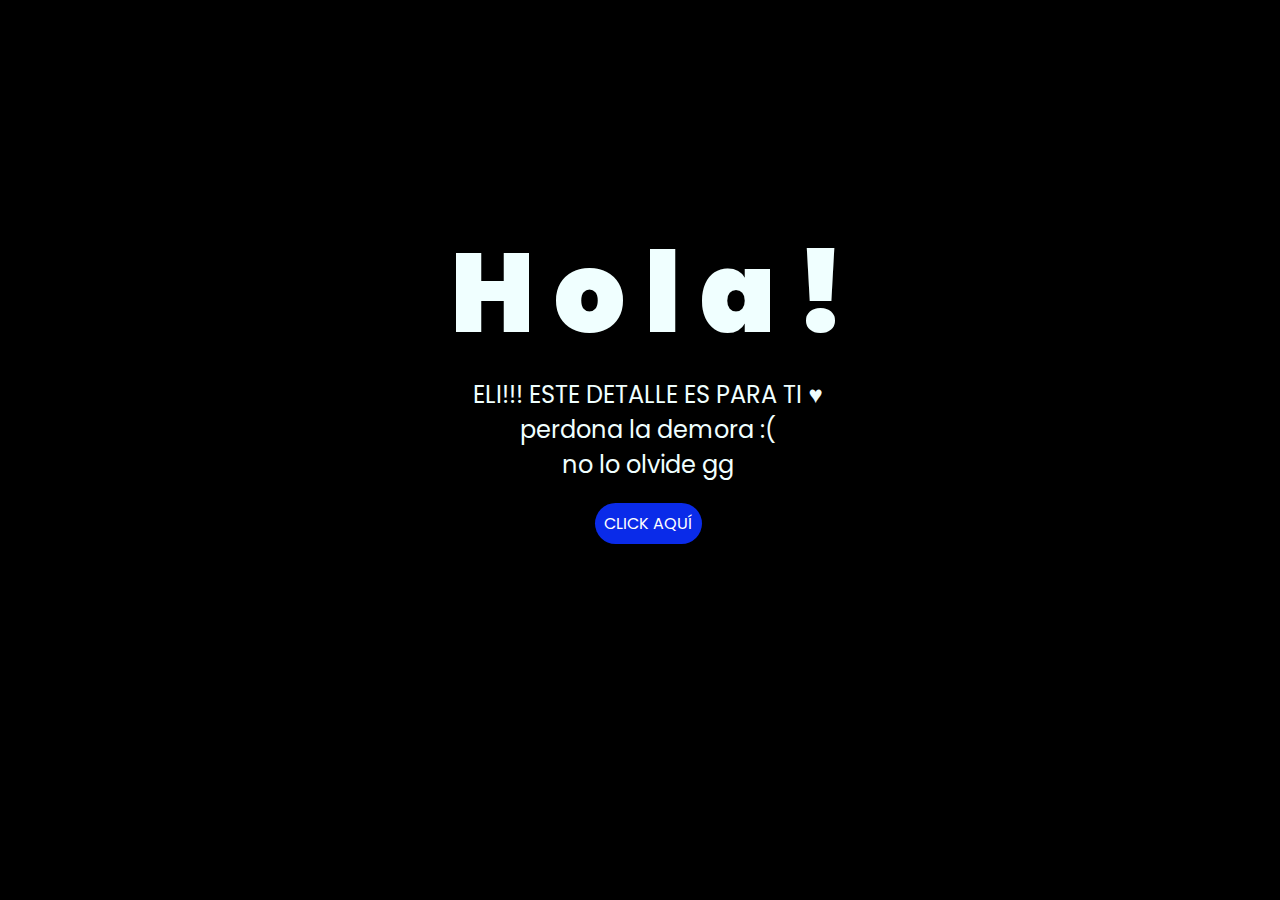
<file: index.html>
<!DOCTYPE html>
<html lang="es">

<head>
    <meta charset="UTF-8">
    <meta http-equiv="X-UA-Compatible" content="IE=edge">
    <meta name="viewport" content="width=device-width, initial-scale=1.0">
    <link rel="stylesheet" href="css/style.css">
    <link rel="icon" href="img/flowers.png" type="image/x-icon">
    <title>Flowers</title>
</head>

<body>
    <div class="greetings">
        <span>H</span>
        <span>o</span>
        <span>l</span>
        <span>a</span>
        <span>!</span>
    </div>
    <div class="description">
        <span> ELI!!! ESTE DETALLE ES PARA TI ♥
            <br>
            <span> <center>perdona la demora :( <br> no lo olvide gg</center></span>
        </span>
    </div>
    <div class="button">
        <button class="botones">
            <a href="flower.html" style="color: #fff;">CLICK AQUÍ</a>
        </button>
    </div>

</body>

</html>
</file>
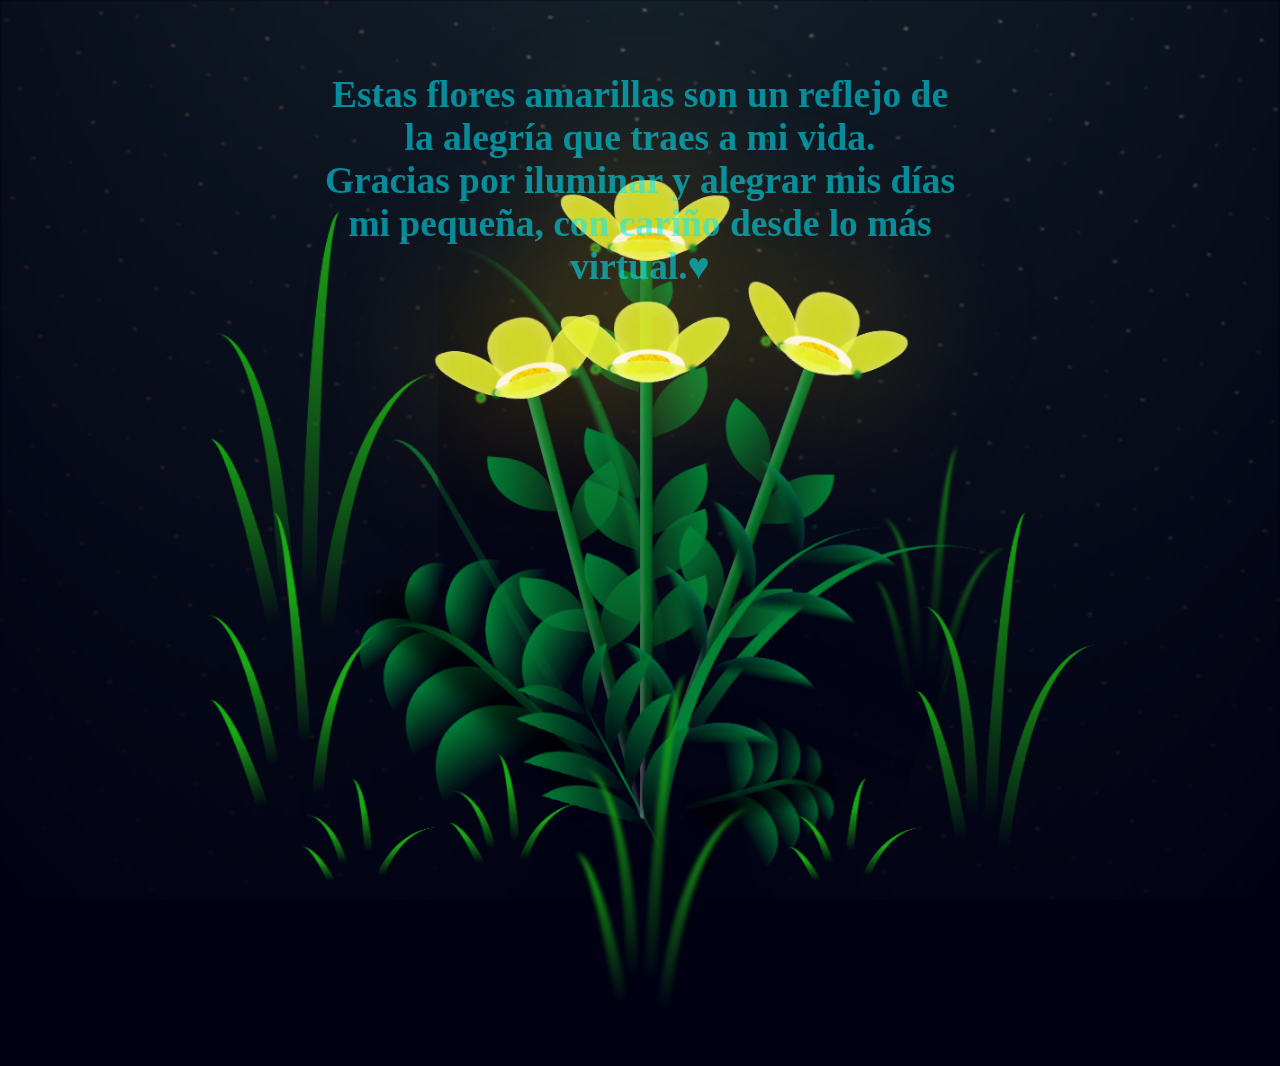
<file: flower.html>
<!DOCTYPE html>
<html lang="en" >
<head>
  <meta charset="UTF-8">
  <title>Flores y corazones</title>
  <link rel="stylesheet" href="./style.css">

</head>
<body>
<!-- partial:index.partial.html -->
<body class="container">
  <div class="texto-central">
    <h3>Estas flores amarillas son un reflejo de la alegría que traes a mi vida.<br>
      Gracias por iluminar y alegrar mis días mi pequeña, con cariño desde lo más virtual.♥</h3>
  </div>
  
  <div class="night"></div>
  <div class="flowers">
    <div class="flower flower--1">
      <div class="flower__leafs flower__leafs--1">
        <div class="flower__leaf flower__leaf--1"></div>
        <div class="flower__leaf flower__leaf--2"></div>
        <div class="flower__leaf flower__leaf--3"></div>
        <div class="flower__leaf flower__leaf--4"></div>
        <div class="flower__white-circle"></div>

        <div class="flower__light flower__light--1"></div>
        <div class="flower__light flower__light--2"></div>
        <div class="flower__light flower__light--3"></div>
        <div class="flower__light flower__light--4"></div>
        <div class="flower__light flower__light--5"></div>
        <div class="flower__light flower__light--6"></div>
        <div class="flower__light flower__light--7"></div>
        <div class="flower__light flower__light--8"></div>

      </div>
      <div class="flower__line">
        <div class="flower__line__leaf flower__line__leaf--1"></div>
        <div class="flower__line__leaf flower__line__leaf--2"></div>
        <div class="flower__line__leaf flower__line__leaf--3"></div>
        <div class="flower__line__leaf flower__line__leaf--4"></div>
        <div class="flower__line__leaf flower__line__leaf--5"></div>
        <div class="flower__line__leaf flower__line__leaf--6"></div>
      </div>
    </div>

    <div class="flower flower--2">
      <div class="flower__leafs flower__leafs--2">
        <div class="flower__leaf flower__leaf--1"></div>
        <div class="flower__leaf flower__leaf--2"></div>
        <div class="flower__leaf flower__leaf--3"></div>
        <div class="flower__leaf flower__leaf--4"></div>
        <div class="flower__white-circle"></div>

        <div class="flower__light flower__light--1"></div>
        <div class="flower__light flower__light--2"></div>
        <div class="flower__light flower__light--3"></div>
        <div class="flower__light flower__light--4"></div>
        <div class="flower__light flower__light--5"></div>
        <div class="flower__light flower__light--6"></div>
        <div class="flower__light flower__light--7"></div>
        <div class="flower__light flower__light--8"></div>

      </div>
      <div class="flower__line">
        <div class="flower__line__leaf flower__line__leaf--1"></div>
        <div class="flower__line__leaf flower__line__leaf--2"></div>
        <div class="flower__line__leaf flower__line__leaf--3"></div>
        <div class="flower__line__leaf flower__line__leaf--4"></div>
      </div>
    </div>

    <div class="flower flower--3">
      <div class="flower__leafs flower__leafs--3">
        <div class="flower__leaf flower__leaf--1"></div>
        <div class="flower__leaf flower__leaf--2"></div>
        <div class="flower__leaf flower__leaf--3"></div>
        <div class="flower__leaf flower__leaf--4"></div>
        <div class="flower__white-circle"></div>

        <div class="flower__light flower__light--1"></div>
        <div class="flower__light flower__light--2"></div>
        <div class="flower__light flower__light--3"></div>
        <div class="flower__light flower__light--4"></div>
        <div class="flower__light flower__light--5"></div>
        <div class="flower__light flower__light--6"></div>
        <div class="flower__light flower__light--7"></div>
        <div class="flower__light flower__light--8"></div>

      </div>
      <div class="flower__line">
        <div class="flower__line__leaf flower__line__leaf--1"></div>
        <div class="flower__line__leaf flower__line__leaf--2"></div>
        <div class="flower__line__leaf flower__line__leaf--3"></div>
        <div class="flower__line__leaf flower__line__leaf--4"></div>
      </div>
    </div>
    <div class="flower flower--4">
      <div class="flower__leafs flower__leafs--3">
        <div class="flower__leaf flower__leaf--1"></div>
        <div class="flower__leaf flower__leaf--2"></div>
        <div class="flower__leaf flower__leaf--3"></div>
        <div class="flower__leaf flower__leaf--4"></div>
        <div class="flower__white-circle"></div>

        <div class="flower__light flower__light--1"></div>
        <div class="flower__light flower__light--2"></div>
        <div class="flower__light flower__light--3"></div>
        <div class="flower__light flower__light--4"></div>
        <div class="flower__light flower__light--5"></div>
        <div class="flower__light flower__light--6"></div>
        <div class="flower__light flower__light--7"></div>
        <div class="flower__light flower__light--8"></div>

      </div>
      <div class="flower__line">
        <div class="flower__line__leaf flower__line__leaf--1"></div>
        <div class="flower__line__leaf flower__line__leaf--2"></div>
        <div class="flower__line__leaf flower__line__leaf--3"></div>
        <div class="flower__line__leaf flower__line__leaf--4"></div>
      </div>
    </div>

    <div class="grow-ans" style="--d:1.2s">
      <div class="flower__g-long">
        <div class="flower__g-long__top"></div>
        <div class="flower__g-long__bottom"></div>
      </div>
    </div>

    <div class="growing-grass">
      <div class="flower__grass flower__grass--1">
        <div class="flower__grass--top"></div>
        <div class="flower__grass--bottom"></div>
        <div class="flower__grass__leaf flower__grass__leaf--1"></div>
        <div class="flower__grass__leaf flower__grass__leaf--2"></div>
        <div class="flower__grass__leaf flower__grass__leaf--3"></div>
        <div class="flower__grass__leaf flower__grass__leaf--4"></div>
        <div class="flower__grass__leaf flower__grass__leaf--5"></div>
        <div class="flower__grass__leaf flower__grass__leaf--6"></div>
        <div class="flower__grass__leaf flower__grass__leaf--7"></div>
        <div class="flower__grass__leaf flower__grass__leaf--8"></div>
        <div class="flower__grass__overlay"></div>
      </div>
    </div>

    <div class="growing-grass">
      <div class="flower__grass flower__grass--2">
        <div class="flower__grass--top"></div>
        <div class="flower__grass--bottom"></div>
        <div class="flower__grass__leaf flower__grass__leaf--1"></div>
        <div class="flower__grass__leaf flower__grass__leaf--2"></div>
        <div class="flower__grass__leaf flower__grass__leaf--3"></div>
        <div class="flower__grass__leaf flower__grass__leaf--4"></div>
        <div class="flower__grass__leaf flower__grass__leaf--5"></div>
        <div class="flower__grass__leaf flower__grass__leaf--6"></div>
        <div class="flower__grass__leaf flower__grass__leaf--7"></div>
        <div class="flower__grass__leaf flower__grass__leaf--8"></div>
        <div class="flower__grass__overlay"></div>
      </div>
    </div>

    <div class="grow-ans" style="--d:2.4s">
      <div class="flower__g-right flower__g-right--1">
        <div class="leaf"></div>
      </div>
    </div>

    <div class="grow-ans" style="--d:2.8s">
      <div class="flower__g-right flower__g-right--2">
        <div class="leaf"></div>
      </div>
    </div>

    <div class="grow-ans" style="--d:2.8s">
      <div class="flower__g-front">
        <div class="flower__g-front__leaf-wrapper flower__g-front__leaf-wrapper--1">
          <div class="flower__g-front__leaf"></div>
        </div>
        <div class="flower__g-front__leaf-wrapper flower__g-front__leaf-wrapper--2">
          <div class="flower__g-front__leaf"></div>
        </div>
        <div class="flower__g-front__leaf-wrapper flower__g-front__leaf-wrapper--3">
          <div class="flower__g-front__leaf"></div>
        </div>
        <div class="flower__g-front__leaf-wrapper flower__g-front__leaf-wrapper--4">
          <div class="flower__g-front__leaf"></div>
        </div>
        <div class="flower__g-front__leaf-wrapper flower__g-front__leaf-wrapper--5">
          <div class="flower__g-front__leaf"></div>
        </div>
        <div class="flower__g-front__leaf-wrapper flower__g-front__leaf-wrapper--6">
          <div class="flower__g-front__leaf"></div>
        </div>
        <div class="flower__g-front__leaf-wrapper flower__g-front__leaf-wrapper--7">
          <div class="flower__g-front__leaf"></div>
        </div>
        <div class="flower__g-front__leaf-wrapper flower__g-front__leaf-wrapper--8">
          <div class="flower__g-front__leaf"></div>
        </div>
        <div class="flower__g-front__line"></div>
      </div>
    </div>

    <div class="grow-ans" style="--d:3.2s">
      <div class="flower__g-fr">
        <div class="leaf"></div>
        <div class="flower__g-fr__leaf flower__g-fr__leaf--1"></div>
        <div class="flower__g-fr__leaf flower__g-fr__leaf--2"></div>
        <div class="flower__g-fr__leaf flower__g-fr__leaf--3"></div>
        <div class="flower__g-fr__leaf flower__g-fr__leaf--4"></div>
        <div class="flower__g-fr__leaf flower__g-fr__leaf--5"></div>
        <div class="flower__g-fr__leaf flower__g-fr__leaf--6"></div>
        <div class="flower__g-fr__leaf flower__g-fr__leaf--7"></div>
        <div class="flower__g-fr__leaf flower__g-fr__leaf--8"></div>
      </div>
    </div>

    <div class="long-g long-g--0">
      <div class="grow-ans" style="--d:3s">
        <div class="leaf leaf--0"></div>
      </div>
      <div class="grow-ans" style="--d:2.2s">
        <div class="leaf leaf--1"></div>
      </div>
      <div class="grow-ans" style="--d:3.4s">
        <div class="leaf leaf--2"></div>
      </div>
      <div class="grow-ans" style="--d:3.6s">
        <div class="leaf leaf--3"></div>
      </div>
    </div>

    <div class="long-g long-g--1">
      <div class="grow-ans" style="--d:3.6s">
        <div class="leaf leaf--0"></div>
      </div>
      <div class="grow-ans" style="--d:3.8s">
        <div class="leaf leaf--1"></div>
      </div>
      <div class="grow-ans" style="--d:4s">
        <div class="leaf leaf--2"></div>
      </div>
      <div class="grow-ans" style="--d:4.2s">
        <div class="leaf leaf--3"></div>
      </div>
    </div>

    <div class="long-g long-g--2">
      <div class="grow-ans" style="--d:4s">
        <div class="leaf leaf--0"></div>
      </div>
      <div class="grow-ans" style="--d:4.2s">
        <div class="leaf leaf--1"></div>
      </div>
      <div class="grow-ans" style="--d:4.4s">
        <div class="leaf leaf--2"></div>
      </div>
      <div class="grow-ans" style="--d:4.6s">
        <div class="leaf leaf--3"></div>
      </div>
    </div>

    <div class="long-g long-g--3">
      <div class="grow-ans" style="--d:4s">
        <div class="leaf leaf--0"></div>
      </div>
      <div class="grow-ans" style="--d:4.2s">
        <div class="leaf leaf--1"></div>
      </div>
      <div class="grow-ans" style="--d:3s">
        <div class="leaf leaf--2"></div>
      </div>
      <div class="grow-ans" style="--d:3.6s">
        <div class="leaf leaf--3"></div>
      </div>
    </div>

    <div class="long-g long-g--4">
      <div class="grow-ans" style="--d:4s">
        <div class="leaf leaf--0"></div>
      </div>
      <div class="grow-ans" style="--d:4.2s">
        <div class="leaf leaf--1"></div>
      </div>
      <div class="grow-ans" style="--d:3s">
        <div class="leaf leaf--2"></div>
      </div>
      <div class="grow-ans" style="--d:3.6s">
        <div class="leaf leaf--3"></div>
      </div>
    </div>

    <div class="long-g long-g--5">
      <div class="grow-ans" style="--d:4s">
        <div class="leaf leaf--0"></div>
      </div>
      <div class="grow-ans" style="--d:4.2s">
        <div class="leaf leaf--1"></div>
      </div>
      <div class="grow-ans" style="--d:3s">
        <div class="leaf leaf--2"></div>
      </div>
      <div class="grow-ans" style="--d:3.6s">
        <div class="leaf leaf--3"></div>
      </div>
    </div>

    <div class="long-g long-g--6">
      <div class="grow-ans" style="--d:4.2s">
        <div class="leaf leaf--0"></div>
      </div>
      <div class="grow-ans" style="--d:4.4s">
        <div class="leaf leaf--1"></div>
      </div>
      <div class="grow-ans" style="--d:4.6s">
        <div class="leaf leaf--2"></div>
      </div>
      <div class="grow-ans" style="--d:4.8s">
        <div class="leaf leaf--3"></div>
      </div>
    </div>

    <div class="long-g long-g--7">
      <div class="grow-ans" style="--d:3s">
        <div class="leaf leaf--0"></div>
      </div>
      <div class="grow-ans" style="--d:3.2s">
        <div class="leaf leaf--1"></div>
      </div>
      <div class="grow-ans" style="--d:3.5s">
        <div class="leaf leaf--2"></div>
      </div>
      <div class="grow-ans" style="--d:3.6s">
        <div class="leaf leaf--3"></div>
      </div>
    </div>
  </div>
  <script src="main.js"></script>
  <div class="bubbles">
    <div class="bubble"><svg class="heart" viewBox="0 0 32 32">
        <title>heart22</title>
        <path d="M23.6 2c-3.363 0-6.258 2.736-7.599 5.594-1.342-2.858-4.237-5.594-7.601-5.594-4.637 0-8.4 3.764-8.4 8.401 0 9.433 9.516 11.906 16.001 21.232 6.13-9.268 15.999-12.1 15.999-21.232 0-4.637-3.763-8.401-8.4-8.401z"></path>
      </svg>
    </div>
    <div class="bubble"><svg class="heart" viewBox="0 0 32 32">
        <title>heart22</title>
        <path d="M23.6 2c-3.363 0-6.258 2.736-7.599 5.594-1.342-2.858-4.237-5.594-7.601-5.594-4.637 0-8.4 3.764-8.4 8.401 0 9.433 9.516 11.906 16.001 21.232 6.13-9.268 15.999-12.1 15.999-21.232 0-4.637-3.763-8.401-8.4-8.401z"></path>
      </svg>
    </div>
    <div class="bubble"><svg class="heart" viewBox="0 0 32 32">
        <title>heart22</title>
        <path d="M23.6 2c-3.363 0-6.258 2.736-7.599 5.594-1.342-2.858-4.237-5.594-7.601-5.594-4.637 0-8.4 3.764-8.4 8.401 0 9.433 9.516 11.906 16.001 21.232 6.13-9.268 15.999-12.1 15.999-21.232 0-4.637-3.763-8.401-8.4-8.401z"></path>
      </svg>
    </div>
    <div class="bubble"><svg class="heart" viewBox="0 0 32 32">
        <title>heart22</title>
        <path d="M23.6 2c-3.363 0-6.258 2.736-7.599 5.594-1.342-2.858-4.237-5.594-7.601-5.594-4.637 0-8.4 3.764-8.4 8.401 0 9.433 9.516 11.906 16.001 21.232 6.13-9.268 15.999-12.1 15.999-21.232 0-4.637-3.763-8.401-8.4-8.401z"></path>
      </svg>
    </div>
    <div class="bubble"><svg class="heart" viewBox="0 0 32 32">
        <title>heart22</title>
        <path d="M23.6 2c-3.363 0-6.258 2.736-7.599 5.594-1.342-2.858-4.237-5.594-7.601-5.594-4.637 0-8.4 3.764-8.4 8.401 0 9.433 9.516 11.906 16.001 21.232 6.13-9.268 15.999-12.1 15.999-21.232 0-4.637-3.763-8.401-8.4-8.401z"></path>
      </svg>
    </div>
    <div class="bubble"><svg class="heart" viewBox="0 0 32 32">
        <title>heart22</title>
        <path d="M23.6 2c-3.363 0-6.258 2.736-7.599 5.594-1.342-2.858-4.237-5.594-7.601-5.594-4.637 0-8.4 3.764-8.4 8.401 0 9.433 9.516 11.906 16.001 21.232 6.13-9.268 15.999-12.1 15.999-21.232 0-4.637-3.763-8.401-8.4-8.401z"></path>
      </svg>
    </div>
    <div class="bubble"><svg class="heart" viewBox="0 0 32 32">
        <title>heart22</title>
        <path d="M23.6 2c-3.363 0-6.258 2.736-7.599 5.594-1.342-2.858-4.237-5.594-7.601-5.594-4.637 0-8.4 3.764-8.4 8.401 0 9.433 9.516 11.906 16.001 21.232 6.13-9.268 15.999-12.1 15.999-21.232 0-4.637-3.763-8.401-8.4-8.401z"></path>
      </svg>
    </div>
    <div class="bubble"><svg class="heart" viewBox="0 0 32 32">
        <title>heart22</title>
        <path d="M23.6 2c-3.363 0-6.258 2.736-7.599 5.594-1.342-2.858-4.237-5.594-7.601-5.594-4.637 0-8.4 3.764-8.4 8.401 0 9.433 9.516 11.906 16.001 21.232 6.13-9.268 15.999-12.1 15.999-21.232 0-4.637-3.763-8.401-8.4-8.401z"></path>
      </svg>
    </div>
    <div class="bubble"><svg class="heart" viewBox="0 0 32 32">
        <title>heart22</title>
        <path d="M23.6 2c-3.363 0-6.258 2.736-7.599 5.594-1.342-2.858-4.237-5.594-7.601-5.594-4.637 0-8.4 3.764-8.4 8.401 0 9.433 9.516 11.906 16.001 21.232 6.13-9.268 15.999-12.1 15.999-21.232 0-4.637-3.763-8.401-8.4-8.401z"></path>
      </svg>
    </div>
    <div class="bubble"><svg class="heart" viewBox="0 0 32 32">
        <title>heart22</title>
        <path d="M23.6 2c-3.363 0-6.258 2.736-7.599 5.594-1.342-2.858-4.237-5.594-7.601-5.594-4.637 0-8.4 3.764-8.4 8.401 0 9.433 9.516 11.906 16.001 21.232 6.13-9.268 15.999-12.1 15.999-21.232 0-4.637-3.763-8.401-8.4-8.401z"></path>
      </svg>
    </div>
    <div class="bubble"><svg class="heart" viewBox="0 0 32 32">
        <title>heart22</title>
        <path d="M23.6 2c-3.363 0-6.258 2.736-7.599 5.594-1.342-2.858-4.237-5.594-7.601-5.594-4.637 0-8.4 3.764-8.4 8.401 0 9.433 9.516 11.906 16.001 21.232 6.13-9.268 15.999-12.1 15.999-21.232 0-4.637-3.763-8.401-8.4-8.401z"></path>
      </svg>
    </div>
    <div class="bubble"><svg class="heart" viewBox="0 0 32 32">
        <title>heart22</title>
        <path d="M23.6 2c-3.363 0-6.258 2.736-7.599 5.594-1.342-2.858-4.237-5.594-7.601-5.594-4.637 0-8.4 3.764-8.4 8.401 0 9.433 9.516 11.906 16.001 21.232 6.13-9.268 15.999-12.1 15.999-21.232 0-4.637-3.763-8.401-8.4-8.401z"></path>
      </svg>
    </div>
    <div class="bubble"><svg class="heart" viewBox="0 0 32 32">
        <title>heart22</title>
        <path d="M23.6 2c-3.363 0-6.258 2.736-7.599 5.594-1.342-2.858-4.237-5.594-7.601-5.594-4.637 0-8.4 3.764-8.4 8.401 0 9.433 9.516 11.906 16.001 21.232 6.13-9.268 15.999-12.1 15.999-21.232 0-4.637-3.763-8.401-8.4-8.401z"></path>
      </svg>
    </div>
    <div class="bubble"><svg class="heart" viewBox="0 0 32 32">
        <title>heart22</title>
        <path d="M23.6 2c-3.363 0-6.258 2.736-7.599 5.594-1.342-2.858-4.237-5.594-7.601-5.594-4.637 0-8.4 3.764-8.4 8.401 0 9.433 9.516 11.906 16.001 21.232 6.13-9.268 15.999-12.1 15.999-21.232 0-4.637-3.763-8.401-8.4-8.401z"></path>
      </svg>
    </div>
    <div class="bubble"><svg class="heart" viewBox="0 0 32 32">
        <title>heart22</title>
        <path d="M23.6 2c-3.363 0-6.258 2.736-7.599 5.594-1.342-2.858-4.237-5.594-7.601-5.594-4.637 0-8.4 3.764-8.4 8.401 0 9.433 9.516 11.906 16.001 21.232 6.13-9.268 15.999-12.1 15.999-21.232 0-4.637-3.763-8.401-8.4-8.401z"></path>
      </svg>
    </div>
    <div class="bubble"><svg class="heart" viewBox="0 0 32 32">
        <title>heart22</title>
        <path d="M23.6 2c-3.363 0-6.258 2.736-7.599 5.594-1.342-2.858-4.237-5.594-7.601-5.594-4.637 0-8.4 3.764-8.4 8.401 0 9.433 9.516 11.906 16.001 21.232 6.13-9.268 15.999-12.1 15.999-21.232 0-4.637-3.763-8.401-8.4-8.401z"></path>
      </svg>
    </div>
    <div class="bubble"><svg class="heart" viewBox="0 0 32 32">
        <title>heart22</title>
        <path d="M23.6 2c-3.363 0-6.258 2.736-7.599 5.594-1.342-2.858-4.237-5.594-7.601-5.594-4.637 0-8.4 3.764-8.4 8.401 0 9.433 9.516 11.906 16.001 21.232 6.13-9.268 15.999-12.1 15.999-21.232 0-4.637-3.763-8.401-8.4-8.401z"></path>
      </svg>
    </div>
    <div class="bubble"><svg class="heart" viewBox="0 0 32 32">
        <title>heart22</title>
        <path d="M23.6 2c-3.363 0-6.258 2.736-7.599 5.594-1.342-2.858-4.237-5.594-7.601-5.594-4.637 0-8.4 3.764-8.4 8.401 0 9.433 9.516 11.906 16.001 21.232 6.13-9.268 15.999-12.1 15.999-21.232 0-4.637-3.763-8.401-8.4-8.401z"></path>
      </svg>
    </div>
    <div class="bubble"><svg class="heart" viewBox="0 0 32 32">
        <title>heart22</title>
        <path d="M23.6 2c-3.363 0-6.258 2.736-7.599 5.594-1.342-2.858-4.237-5.594-7.601-5.594-4.637 0-8.4 3.764-8.4 8.401 0 9.433 9.516 11.906 16.001 21.232 6.13-9.268 15.999-12.1 15.999-21.232 0-4.637-3.763-8.401-8.4-8.401z"></path>
      </svg>
    </div>
    <div class="bubble"><svg class="heart" viewBox="0 0 32 32">
        <title>heart22</title>
        <path d="M23.6 2c-3.363 0-6.258 2.736-7.599 5.594-1.342-2.858-4.237-5.594-7.601-5.594-4.637 0-8.4 3.764-8.4 8.401 0 9.433 9.516 11.906 16.001 21.232 6.13-9.268 15.999-12.1 15.999-21.232 0-4.637-3.763-8.401-8.4-8.401z"></path>
      </svg>
</body>
<!-- partial -->
  <script  src="./script.js"></script>

</body>
</html>
</file>
<file: css/style.css>
@import url('https://fonts.googleapis.com/css2?family=Poppins:ital,wght@0,500;1,900&display=swap');
*{
    font-family: 'Poppins',cursive;
}
body{
    color: azure;
    width: 100%;
    height: 82vh;
    display: flex;
    flex-direction: column;
    align-items: center;
    justify-content: center;
    background-color: black;
    /* padding-top: -30; */
}

.botones{
    padding: 9px;
    border-radius: 80px;
    background-color: transparent;
    border: none;
}

.botones a{
    background-color: #0a2be9;
    padding: 9px;
    border-radius: 80px;
    -webkit-border-radius: 80px;
    -moz-border-radius: 80px;
    -ms-border-radius: 80px;
    -o-border-radius: 80px;

}

.botones a:focus{
    background-color: rgb(50, 194, 194);
}

.greetings{
    font-size: 7rem;
    font-weight: 900;
}
.greetings > span{
    animation: glow 2.5s ease-in-out infinite;
}
@keyframes glow{
    0%, 100%{
        color: #fff;
        text-shadow: 0 0 12px #39c6d6, 0 0 50px #39c6d6, 0 0 100px #39c6d6;
    }
    10%, 90%{
        color: #111;
        text-shadow: none;
    }
}
.greetings > span:nth-child(2){
    animation-delay: .2s ;
}
.greetings > span:nth-child(3){
    animation-delay: .4s ;
}
.greetings > span:nth-child(4){
    animation-delay: .6s;
}
.greetings > span:nth-child(5){
    animation-delay: .8s;
}
.greetings > span:nth-child(6){
    animation-delay: 1s;
}

.description{
    font-size: 1.5rem;
    margin-bottom: 20px;
}

.button a{
    text-decoration: none;
    font-size: 1rem;
    color: #111;
}

@media screen and (max-width:574px){
    .greetings{
        display: block;
        font-size: 4rem;
        font-weight: 800;
        text-align: center;
    }
    .description{
        font-size: 2rem;
    }
    
    .button a{
        font-size: 1rem;
    }
}
</file>
<file: style.css>
*,
*::after,
*::before {
  padding: 0;
  margin: 0;
  box-sizing: border-box;
}

:root {
  --dark-color: #010113;
}

body {
  display: flex;
  align-items: flex-end;
  justify-content: center;
  min-height: 100vh;
  background-color: var(--dark-color);
  overflow: hidden;
  perspective: 1000px;
}
.texto-central {
  position: absolute;
  top: 20%;
  left: 50%;
  transform: translate(-50%, -50%);
  font-size: 2em;
  color: rgba(0, 236, 253, 0.548); /* Puedes cambiar el color según prefieras */
  text-align: center;
  z-index: 10; /* Asegúrate de que el texto esté por encima de otros elementos */
}

h2 {
  font-family: 'Cursive', sans-serif; /* Puedes cambiar el tipo de letra si deseas */
}
.night {
  position: fixed;
  left: 50%;
  top: 0;
  transform: translateX(-50%);
  width: 100%;
  height: 100%;
  filter: blur(0.1vmin);
  background-image: radial-gradient(
      ellipse at top,
      transparent 0%,
      var(--dark-color)
    ),
    radial-gradient(
      ellipse at bottom,
      var(--dark-color),
      rgba(145, 233, 255, 0.2)
    ),
    repeating-linear-gradient(
      220deg,
      rgb(0, 0, 0) 0px,
      rgb(0, 0, 0) 19px,
      transparent 19px,
      transparent 22px
    ),
    repeating-linear-gradient(
      189deg,
      rgb(0, 0, 0) 0px,
      rgb(0, 0, 0) 19px,
      transparent 19px,
      transparent 22px
    ),
    repeating-linear-gradient(
      148deg,
      rgb(0, 0, 0) 0px,
      rgb(0, 0, 0) 19px,
      transparent 19px,
      transparent 22px
    ),
    linear-gradient(90deg, rgb(255, 94, 0), rgb(240, 240, 240));
}

.flowers {
  position: relative;
  transform: scale(0.9);
}

.flower {
  position: absolute;
  bottom: 10vmin;
  transform-origin: bottom center;
  z-index: 10;
  --fl-speed: 0.8s;
}
.flower--1 {
  -webkit-animation: moving-flower-1 4s linear infinite;
  animation: moving-flower-1 4s linear infinite;
}
.flower--1 .flower__line {
  height: 70vmin;
  -webkit-animation-delay: 0.3s;
  animation-delay: 0.3s;
}
.flower--1 .flower__line__leaf--1 {
  -webkit-animation: blooming-leaf-right var(--fl-speed) 1.6s backwards;
  animation: blooming-leaf-right var(--fl-speed) 1.6s backwards;
}
.flower--1 .flower__line__leaf--2 {
  -webkit-animation: blooming-leaf-right var(--fl-speed) 1.4s backwards;
  animation: blooming-leaf-right var(--fl-speed) 1.4s backwards;
}
.flower--1 .flower__line__leaf--3 {
  -webkit-animation: blooming-leaf-left var(--fl-speed) 1.2s backwards;
  animation: blooming-leaf-left var(--fl-speed) 1.2s backwards;
}
.flower--1 .flower__line__leaf--4 {
  -webkit-animation: blooming-leaf-left var(--fl-speed) 1s backwards;
  animation: blooming-leaf-left var(--fl-speed) 1s backwards;
}
.flower--1 .flower__line__leaf--5 {
  -webkit-animation: blooming-leaf-right var(--fl-speed) 1.8s backwards;
  animation: blooming-leaf-right var(--fl-speed) 1.8s backwards;
}
.flower--1 .flower__line__leaf--6 {
  -webkit-animation: blooming-leaf-left var(--fl-speed) 2s backwards;
  animation: blooming-leaf-left var(--fl-speed) 2s backwards;
}
.flower--2 {
  left: 50%;
  transform: rotate(20deg);
  -webkit-animation: moving-flower-2 4s linear infinite;
  animation: moving-flower-2 4s linear infinite;
}
.flower--2 .flower__line {
  height: 60vmin;
  -webkit-animation-delay: 0.6s;
  animation-delay: 0.6s;
}
.flower--2 .flower__line__leaf--1 {
  -webkit-animation: blooming-leaf-right var(--fl-speed) 1.9s backwards;
  animation: blooming-leaf-right var(--fl-speed) 1.9s backwards;
}
.flower--2 .flower__line__leaf--2 {
  -webkit-animation: blooming-leaf-right var(--fl-speed) 1.7s backwards;
  animation: blooming-leaf-right var(--fl-speed) 1.7s backwards;
}
.flower--2 .flower__line__leaf--3 {
  -webkit-animation: blooming-leaf-left var(--fl-speed) 1.5s backwards;
  animation: blooming-leaf-left var(--fl-speed) 1.5s backwards;
}
.flower--2 .flower__line__leaf--4 {
  -webkit-animation: blooming-leaf-left var(--fl-speed) 1.3s backwards;
  animation: blooming-leaf-left var(--fl-speed) 1.3s backwards;
}
.flower--3 {
  left: 50%;
  transform: rotate(-15deg);
  -webkit-animation: moving-flower-3 4s linear infinite;
  animation: moving-flower-3 4s linear infinite;
}
.flower--3 .flower__line {
  -webkit-animation-delay: 0.9s;
  animation-delay: 0.9s;
}
.flower--3 .flower__line__leaf--1 {
  -webkit-animation: blooming-leaf-right var(--fl-speed) 2.5s backwards;
  animation: blooming-leaf-right var(--fl-speed) 2.5s backwards;
}
.flower--3 .flower__line__leaf--2 {
  -webkit-animation: blooming-leaf-right var(--fl-speed) 2.3s backwards;
  animation: blooming-leaf-right var(--fl-speed) 2.3s backwards;
}
.flower--3 .flower__line__leaf--3 {
  -webkit-animation: blooming-leaf-left var(--fl-speed) 2.1s backwards;
  animation: blooming-leaf-left var(--fl-speed) 2.1s backwards;
}
.flower--3 .flower__line__leaf--4 {
  -webkit-animation: blooming-leaf-left var(--fl-speed) 1.9s backwards;
  animation: blooming-leaf-left var(--fl-speed) 1.9s backwards;
}
.flower__leafs {
  position: relative;
  -webkit-animation: blooming-flower 2s backwards;
  animation: blooming-flower 2s backwards;
}
.flower__leafs--1 {
  -webkit-animation-delay: 1.1s;
  animation-delay: 1.1s;
}
.flower__leafs--2 {
  -webkit-animation-delay: 1.4s;
  animation-delay: 1.4s;
}
.flower__leafs--3 {
  -webkit-animation-delay: 1.7s;
  animation-delay: 1.7s;
}
.flower__leafs::after {
  content: "";
  position: absolute;
  left: 0;
  top: 0;
  transform: translate(-50%, -100%);
  width: 8vmin;
  height: 8vmin;
  background-color: #e7b201;
  filter: blur(10vmin);
}
.flower__leaf {
  position: absolute;
  bottom: 0;
  left: 50%;
  width: 8vmin;
  height: 11vmin;
  border-radius: 51% 49% 47% 53%/44% 45% 55% 69%;
  background-color: #e6f331;
  background-image: linear-gradient(to top, #e6f331, #e6f331);
  transform-origin: bottom center;
  opacity: 0.9;
  box-shadow: inset 0 0 2vmin rgba(255, 255, 255, 0.5);
}
.flower__leaf--1 {
  transform: translate(-10%, 1%) rotateY(40deg) rotateX(-50deg);
}
.flower__leaf--2 {
  transform: translate(-50%, -4%) rotateX(40deg);
}
.flower__leaf--3 {
  transform: translate(-90%, 0%) rotateY(45deg) rotateX(50deg);
}
.flower__leaf--4 {
  width: 8vmin;
  height: 8vmin;
  transform-origin: bottom left;
  border-radius: 4vmin 10vmin 4vmin 4vmin;
  transform: translate(0%, 18%) rotateX(70deg) rotate(-43deg);
  background-image: linear-gradient(to top, #e6f331, #e6f331);
  z-index: 1;
  opacity: 0.8;
}
.flower__white-circle {
  position: absolute;
  left: -3.5vmin;
  top: -3vmin;
  width: 9vmin;
  height: 4vmin;
  border-radius: 50%;
  background-color: #fff;
}
.flower__white-circle::after {
  content: "";
  position: absolute;
  left: 50%;
  top: 45%;
  transform: translate(-50%, -50%);
  width: 60%;
  height: 60%;
  border-radius: inherit;
  background-image: repeating-linear-gradient(
      135deg,
      rgba(0, 0, 0, 0.03) 0px,
      rgba(0, 0, 0, 0.03) 1px,
      transparent 1px,
      transparent 12px
    ),
    repeating-linear-gradient(
      45deg,
      rgba(0, 0, 0, 0.03) 0px,
      rgba(0, 0, 0, 0.03) 1px,
      transparent 1px,
      transparent 12px
    ),
    repeating-linear-gradient(
      67.5deg,
      rgba(0, 0, 0, 0.03) 0px,
      rgba(0, 0, 0, 0.03) 1px,
      transparent 1px,
      transparent 12px
    ),
    repeating-linear-gradient(
      135deg,
      rgba(0, 0, 0, 0.03) 0px,
      rgba(0, 0, 0, 0.03) 1px,
      transparent 1px,
      transparent 12px
    ),
    repeating-linear-gradient(
      45deg,
      rgba(0, 0, 0, 0.03) 0px,
      rgba(0, 0, 0, 0.03) 1px,
      transparent 1px,
      transparent 12px
    ),
    repeating-linear-gradient(
      112.5deg,
      rgba(0, 0, 0, 0.03) 0px,
      rgba(0, 0, 0, 0.03) 1px,
      transparent 1px,
      transparent 12px
    ),
    repeating-linear-gradient(
      112.5deg,
      rgba(0, 0, 0, 0.03) 0px,
      rgba(0, 0, 0, 0.03) 1px,
      transparent 1px,
      transparent 12px
    ),
    repeating-linear-gradient(
      45deg,
      rgba(0, 0, 0, 0.03) 0px,
      rgba(0, 0, 0, 0.03) 1px,
      transparent 1px,
      transparent 12px
    ),
    repeating-linear-gradient(
      22.5deg,
      rgba(0, 0, 0, 0.03) 0px,
      rgba(0, 0, 0, 0.03) 1px,
      transparent 1px,
      transparent 12px
    ),
    repeating-linear-gradient(
      45deg,
      rgba(0, 0, 0, 0.03) 0px,
      rgba(0, 0, 0, 0.03) 1px,
      transparent 1px,
      transparent 12px
    ),
    repeating-linear-gradient(
      22.5deg,
      rgba(0, 0, 0, 0.03) 0px,
      rgba(0, 0, 0, 0.03) 1px,
      transparent 1px,
      transparent 12px
    ),
    repeating-linear-gradient(
      135deg,
      rgba(0, 0, 0, 0.03) 0px,
      rgba(0, 0, 0, 0.03) 1px,
      transparent 1px,
      transparent 12px
    ),
    repeating-linear-gradient(
      157.5deg,
      rgba(0, 0, 0, 0.03) 0px,
      rgba(0, 0, 0, 0.03) 1px,
      transparent 1px,
      transparent 12px
    ),
    repeating-linear-gradient(
      67.5deg,
      rgba(0, 0, 0, 0.03) 0px,
      rgba(0, 0, 0, 0.03) 1px,
      transparent 1px,
      transparent 12px
    ),
    repeating-linear-gradient(
      67.5deg,
      rgba(0, 0, 0, 0.03) 0px,
      rgba(0, 0, 0, 0.03) 1px,
      transparent 1px,
      transparent 12px
    ),
    linear-gradient(90deg, rgb(255, 235, 18), rgb(255, 206, 0));
}
.flower__line {
  height: 55vmin;
  width: 1.5vmin;
  background-image: linear-gradient(
      to left,
      rgba(0, 0, 0, 0.2),
      transparent,
      rgba(255, 255, 255, 0.2)
    ),
    linear-gradient(to top, transparent 10%, #056d24, #028137);
  box-shadow: inset 0 0 2px rgba(0, 0, 0, 0.5);
  -webkit-animation: grow-flower-tree 4s backwards;
  animation: grow-flower-tree 4s backwards;
}
.flower__line__leaf {
  --w: 7vmin;
  --h: calc(var(--w) + 2vmin);
  position: absolute;
  top: 20%;
  left: 90%;
  width: var(--w);
  height: var(--h);
  border-top-right-radius: var(--h);
  border-bottom-left-radius: var(--h);
  background-image: linear-gradient(to top, rgba(12, 94, 32, 0.4), #028137);
}
.flower__line__leaf--1 {
  transform: rotate(70deg) rotateY(30deg);
}
.flower__line__leaf--2 {
  top: 45%;
  transform: rotate(70deg) rotateY(30deg);
}
.flower__line__leaf--3,
.flower__line__leaf--4,
.flower__line__leaf--6 {
  border-top-right-radius: 0;
  border-bottom-left-radius: 0;
  border-top-left-radius: var(--h);
  border-bottom-right-radius: var(--h);
  left: -460%;
  top: 12%;
  transform: rotate(-70deg) rotateY(30deg);
}
.flower__line__leaf--4 {
  top: 40%;
}
.flower__line__leaf--5 {
  top: 0;
  transform-origin: left;
  transform: rotate(70deg) rotateY(30deg) scale(0.6);
}
.flower__line__leaf--6 {
  top: -2%;
  left: -450%;
  transform-origin: right;
  transform: rotate(-70deg) rotateY(30deg) scale(0.6);
}
.flower__light {
  position: absolute;
  bottom: 0vmin;
  width: 1vmin;
  height: 1vmin;
  background-color: rgb(255, 251, 0);
  border-radius: 50%;
  filter: blur(0.2vmin);
  -webkit-animation: light-ans 4s linear infinite backwards;
  animation: light-ans 4s linear infinite backwards;
}
.flower__light:nth-child(odd) {
  background-color: #028137;
}
.flower__light--1 {
  left: -2vmin;
  -webkit-animation-delay: 1s;
  animation-delay: 1s;
}
.flower__light--2 {
  left: 3vmin;
  -webkit-animation-delay: 0.5s;
  animation-delay: 0.5s;
}
.flower__light--3 {
  left: -6vmin;
  -webkit-animation-delay: 0.3s;
  animation-delay: 0.3s;
}
.flower__light--4 {
  left: 6vmin;
  -webkit-animation-delay: 0.9s;
  animation-delay: 0.9s;
}
.flower__light--5 {
  left: -1vmin;
  -webkit-animation-delay: 1.5s;
  animation-delay: 1.5s;
}
.flower__light--6 {
  left: -4vmin;
  -webkit-animation-delay: 3s;
  animation-delay: 3s;
}
.flower__light--7 {
  left: 3vmin;
  -webkit-animation-delay: 2s;
  animation-delay: 2s;
}
.flower__light--8 {
  left: -6vmin;
  -webkit-animation-delay: 3.5s;
  animation-delay: 3.5s;
}
.flower__grass {
  --c: #028137;
  --line-w: 1.5vmin;
  position: absolute;
  bottom: 12vmin;
  left: -7vmin;
  display: flex;
  flex-direction: column;
  align-items: flex-end;
  z-index: 20;
  transform-origin: bottom center;
  transform: rotate(-48deg) rotateY(40deg);
}
.flower__grass--1 {
  -webkit-animation: moving-grass 2s linear infinite;
  animation: moving-grass 2s linear infinite;
}
.flower__grass--2 {
  left: 2vmin;
  bottom: 10vmin;
  transform: scale(0.5) rotate(75deg) rotateX(10deg) rotateY(-200deg);
  opacity: 0.8;
  z-index: 0;
  -webkit-animation: moving-grass--2 1.5s linear infinite;
  animation: moving-grass--2 1.5s linear infinite;
}
.flower__grass--top {
  width: 7vmin;
  height: 10vmin;
  border-top-right-radius: 100%;
  border-right: var(--line-w) solid var(--c);
  transform-origin: bottom center;
  transform: rotate(-2deg);
}
.flower__grass--bottom {
  margin-top: -2px;
  width: var(--line-w);
  height: 25vmin;
  background-image: linear-gradient(to top, transparent, var(--c));
}
.flower__grass__leaf {
  --size: 10vmin;
  position: absolute;
  width: calc(var(--size) * 2.1);
  height: var(--size);
  border-top-left-radius: var(--size);
  border-top-right-radius: var(--size);
  background-image: linear-gradient(
    to top,
    transparent,
    transparent 30%,
    var(--c)
  );
  z-index: 100;
}
.flower__grass__leaf--1 {
  top: -6%;
  left: 30%;
  --size: 6vmin;
  transform: rotate(-20deg);
  -webkit-animation: growing-grass-ans--1 2s 2.6s backwards;
  animation: growing-grass-ans--1 2s 2.6s backwards;
}
@-webkit-keyframes growing-grass-ans--1 {
  0% {
    transform-origin: bottom left;
    transform: rotate(-20deg) scale(0);
  }
}
@keyframes growing-grass-ans--1 {
  0% {
    transform-origin: bottom left;
    transform: rotate(-20deg) scale(0);
  }
}
.flower__grass__leaf--2 {
  top: -5%;
  left: -110%;
  --size: 6vmin;
  transform: rotate(10deg);
  -webkit-animation: growing-grass-ans--2 2s 2.4s linear backwards;
  animation: growing-grass-ans--2 2s 2.4s linear backwards;
}
@-webkit-keyframes growing-grass-ans--2 {
  0% {
    transform-origin: bottom right;
    transform: rotate(10deg) scale(0);
  }
}
@keyframes growing-grass-ans--2 {
  0% {
    transform-origin: bottom right;
    transform: rotate(10deg) scale(0);
  }
}
.flower__grass__leaf--3 {
  top: 5%;
  left: 60%;
  --size: 8vmin;
  transform: rotate(-18deg) rotateX(-20deg);
  -webkit-animation: growing-grass-ans--3 2s 2.2s linear backwards;
  animation: growing-grass-ans--3 2s 2.2s linear backwards;
}
@-webkit-keyframes growing-grass-ans--3 {
  0% {
    transform-origin: bottom left;
    transform: rotate(-18deg) rotateX(-20deg) scale(0);
  }
}
@keyframes growing-grass-ans--3 {
  0% {
    transform-origin: bottom left;
    transform: rotate(-18deg) rotateX(-20deg) scale(0);
  }
}
.flower__grass__leaf--4 {
  top: 6%;
  left: -135%;
  --size: 8vmin;
  transform: rotate(2deg);
  -webkit-animation: growing-grass-ans--4 2s 2s linear backwards;
  animation: growing-grass-ans--4 2s 2s linear backwards;
}
@-webkit-keyframes growing-grass-ans--4 {
  0% {
    transform-origin: bottom right;
    transform: rotate(2deg) scale(0);
  }
}
@keyframes growing-grass-ans--4 {
  0% {
    transform-origin: bottom right;
    transform: rotate(2deg) scale(0);
  }
}
.flower__grass__leaf--5 {
  top: 20%;
  left: 60%;
  --size: 10vmin;
  transform: rotate(-24deg) rotateX(-20deg);
  -webkit-animation: growing-grass-ans--5 2s 1.8s linear backwards;
  animation: growing-grass-ans--5 2s 1.8s linear backwards;
}
@-webkit-keyframes growing-grass-ans--5 {
  0% {
    transform-origin: bottom left;
    transform: rotate(-24deg) rotateX(-20deg) scale(0);
  }
}
@keyframes growing-grass-ans--5 {
  0% {
    transform-origin: bottom left;
    transform: rotate(-24deg) rotateX(-20deg) scale(0);
  }
}
.flower__grass__leaf--6 {
  top: 22%;
  left: -180%;
  --size: 10vmin;
  transform: rotate(10deg);
  -webkit-animation: growing-grass-ans--6 2s 1.6s linear backwards;
  animation: growing-grass-ans--6 2s 1.6s linear backwards;
}
@-webkit-keyframes growing-grass-ans--6 {
  0% {
    transform-origin: bottom right;
    transform: rotate(10deg) scale(0);
  }
}
@keyframes growing-grass-ans--6 {
  0% {
    transform-origin: bottom right;
    transform: rotate(10deg) scale(0);
  }
}
.flower__grass__leaf--7 {
  top: 39%;
  left: 70%;
  --size: 10vmin;
  transform: rotate(-10deg);
  -webkit-animation: growing-grass-ans--7 2s 1.4s linear backwards;
  animation: growing-grass-ans--7 2s 1.4s linear backwards;
}
@-webkit-keyframes growing-grass-ans--7 {
  0% {
    transform-origin: bottom left;
    transform: rotate(-10deg) scale(0);
  }
}
@keyframes growing-grass-ans--7 {
  0% {
    transform-origin: bottom left;
    transform: rotate(-10deg) scale(0);
  }
}
.flower__grass__leaf--8 {
  top: 40%;
  left: -215%;
  --size: 11vmin;
  transform: rotate(10deg);
  -webkit-animation: growing-grass-ans--8 2s 1.2s linear backwards;
  animation: growing-grass-ans--8 2s 1.2s linear backwards;
}
@-webkit-keyframes growing-grass-ans--8 {
  0% {
    transform-origin: bottom right;
    transform: rotate(10deg) scale(0);
  }
}
@keyframes growing-grass-ans--8 {
  0% {
    transform-origin: bottom right;
    transform: rotate(10deg) scale(0);
  }
}
.flower__grass__overlay {
  position: absolute;
  top: -10%;
  right: 0%;
  width: 100%;
  height: 100%;
  background-color: rgba(0, 0, 0, 0.6);
  filter: blur(1.5vmin);
  z-index: 100;
}
.flower__g-long {
  --w: 2vmin;
  --h: 6vmin;
  --c: #0d6632;
  position: absolute;
  bottom: 10vmin;
  left: -3vmin;
  transform-origin: bottom center;
  transform: rotate(-30deg) rotateY(-20deg);
  display: flex;
  flex-direction: column;
  align-items: flex-end;
  -webkit-animation: flower-g-long-ans 3s linear infinite;
  animation: flower-g-long-ans 3s linear infinite;
}
@-webkit-keyframes flower-g-long-ans {
  0%,
  100% {
    transform: rotate(-30deg) rotateY(-20deg);
  }
  50% {
    transform: rotate(-32deg) rotateY(-20deg);
  }
}
@keyframes flower-g-long-ans {
  0%,
  100% {
    transform: rotate(-30deg) rotateY(-20deg);
  }
  50% {
    transform: rotate(-32deg) rotateY(-20deg);
  }
}
.flower__g-long__top {
  top: calc(var(--h) * -1);
  width: calc(var(--w) + 1vmin);
  height: var(--h);
  border-top-right-radius: 100%;
  border-right: 0.7vmin solid var(--c);
  transform: translate(-0.7vmin, 1vmin);
}
.flower__g-long__bottom {
  width: var(--w);
  height: 50vmin;
  transform-origin: bottom center;
  background-image: linear-gradient(to top, transparent 30%, var(--c));
  box-shadow: inset 0 0 2px rgba(0, 0, 0, 0.5);
  -webkit-clip-path: polygon(35% 0, 65% 1%, 100% 100%, 0% 100%);
  clip-path: polygon(35% 0, 65% 1%, 100% 100%, 0% 100%);
}
.flower__g-right {
  position: absolute;
  bottom: 6vmin;
  left: -2vmin;
  transform-origin: bottom left;
  transform: rotate(20deg);
}
.flower__g-right .leaf {
  width: 30vmin;
  height: 50vmin;
  border-top-left-radius: 100%;
  border-left: 2vmin solid #028137;
  background-image: linear-gradient(
    to bottom,
    transparent,
    var(--dark-color) 60%
  );
  -webkit-mask-image: linear-gradient(to top, transparent 30%, #028137 60%);
}
.flower__g-right--1 {
  -webkit-animation: flower-g-right-ans 2.5s linear infinite;
  animation: flower-g-right-ans 2.5s linear infinite;
}
.flower__g-right--2 {
  left: 5vmin;
  transform: rotateY(-180deg);
  -webkit-animation: flower-g-right-ans--2 3s linear infinite;
  animation: flower-g-right-ans--2 3s linear infinite;
}
.flower__g-right--2 .leaf {
  height: 75vmin;
  filter: blur(0.3vmin);
  opacity: 0.8;
}
@-webkit-keyframes flower-g-right-ans {
  0%,
  100% {
    transform: rotate(20deg);
  }
  50% {
    transform: rotate(24deg) rotateX(-20deg);
  }
}
@keyframes flower-g-right-ans {
  0%,
  100% {
    transform: rotate(20deg);
  }
  50% {
    transform: rotate(24deg) rotateX(-20deg);
  }
}
@-webkit-keyframes flower-g-right-ans--2 {
  0%,
  100% {
    transform: rotateY(-180deg) rotate(0deg) rotateX(-20deg);
  }
  50% {
    transform: rotateY(-180deg) rotate(6deg) rotateX(-20deg);
  }
}
@keyframes flower-g-right-ans--2 {
  0%,
  100% {
    transform: rotateY(-180deg) rotate(0deg) rotateX(-20deg);
  }
  50% {
    transform: rotateY(-180deg) rotate(6deg) rotateX(-20deg);
  }
}
.flower__g-front {
  position: absolute;
  bottom: 6vmin;
  left: 2.5vmin;
  z-index: 100;
  transform-origin: bottom center;
  transform: rotate(-28deg) rotateY(30deg) scale(1.04);
  -webkit-animation: flower__g-front-ans 2s linear infinite;
  animation: flower__g-front-ans 2s linear infinite;
}
@-webkit-keyframes flower__g-front-ans {
  0%,
  100% {
    transform: rotate(-28deg) rotateY(30deg) scale(1.04);
  }
  50% {
    transform: rotate(-35deg) rotateY(40deg) scale(1.04);
  }
}
@keyframes flower__g-front-ans {
  0%,
  100% {
    transform: rotate(-28deg) rotateY(30deg) scale(1.04);
  }
  50% {
    transform: rotate(-35deg) rotateY(40deg) scale(1.04);
  }
}
.flower__g-front__line {
  width: 0.3vmin;
  height: 20vmin;
  background-image: linear-gradient(
    to top,
    transparent,
    #028137,
    transparent 100%
  );
  position: relative;
}
.flower__g-front__leaf-wrapper {
  position: absolute;
  top: 0;
  left: 0;
  transform-origin: bottom left;
  transform: rotate(10deg);
}
.flower__g-front__leaf-wrapper:nth-child(even) {
  left: 0vmin;
  transform: rotateY(-180deg) rotate(5deg);
  -webkit-animation: flower__g-front__leaf-left-ans 1s ease-in backwards;
  animation: flower__g-front__leaf-left-ans 1s ease-in backwards;
}
.flower__g-front__leaf-wrapper:nth-child(odd) {
  -webkit-animation: flower__g-front__leaf-ans 1s ease-in backwards;
  animation: flower__g-front__leaf-ans 1s ease-in backwards;
}
.flower__g-front__leaf-wrapper--1 {
  top: -8vmin;
  transform: scale(0.7);
  -webkit-animation: flower__g-front__leaf-ans 1s 5.5s ease-in backwards !important;
  animation: flower__g-front__leaf-ans 1s 5.5s ease-in backwards !important;
}
.flower__g-front__leaf-wrapper--2 {
  top: -8vmin;
  transform: rotateY(-180deg) scale(0.7) !important;
  -webkit-animation: flower__g-front__leaf-left-ans-2 1s 4.6s ease-in backwards !important;
  animation: flower__g-front__leaf-left-ans-2 1s 4.6s ease-in backwards !important;
}
.flower__g-front__leaf-wrapper--3 {
  top: -3vmin;
  -webkit-animation: flower__g-front__leaf-ans 1s 4.6s ease-in backwards;
  animation: flower__g-front__leaf-ans 1s 4.6s ease-in backwards;
}
.flower__g-front__leaf-wrapper--4 {
  top: -3vmin;
  transform: rotateY(-180deg) scale(0.9) !important;
  -webkit-animation: flower__g-front__leaf-left-ans-2 1s 4.6s ease-in backwards !important;
  animation: flower__g-front__leaf-left-ans-2 1s 4.6s ease-in backwards !important;
}
@-webkit-keyframes flower__g-front__leaf-left-ans-2 {
  0% {
    transform: rotateY(-180deg) scale(0);
  }
}
@keyframes flower__g-front__leaf-left-ans-2 {
  0% {
    transform: rotateY(-180deg) scale(0);
  }
}
.flower__g-front__leaf-wrapper--5,
.flower__g-front__leaf-wrapper--6 {
  top: 2vmin;
}
.flower__g-front__leaf-wrapper--7,
.flower__g-front__leaf-wrapper--8 {
  top: 6.5vmin;
}
.flower__g-front__leaf-wrapper--2 {
  -webkit-animation-delay: 5.2s !important;
  animation-delay: 5.2s !important;
}
.flower__g-front__leaf-wrapper--3 {
  -webkit-animation-delay: 4.9s !important;
  animation-delay: 4.9s !important;
}
.flower__g-front__leaf-wrapper--5 {
  -webkit-animation-delay: 4.3s !important;
  animation-delay: 4.3s !important;
}
.flower__g-front__leaf-wrapper--6 {
  -webkit-animation-delay: 4.1s !important;
  animation-delay: 4.1s !important;
}
.flower__g-front__leaf-wrapper--7 {
  -webkit-animation-delay: 3.8s !important;
  animation-delay: 3.8s !important;
}
.flower__g-front__leaf-wrapper--8 {
  -webkit-animation-delay: 3.5s !important;
  animation-delay: 3.5s !important;
}
@-webkit-keyframes flower__g-front__leaf-ans {
  0% {
    transform: rotate(10deg) scale(0);
  }
}
@keyframes flower__g-front__leaf-ans {
  0% {
    transform: rotate(10deg) scale(0);
  }
}
@-webkit-keyframes flower__g-front__leaf-left-ans {
  0% {
    transform: rotateY(-180deg) rotate(5deg) scale(0);
  }
}
@keyframes flower__g-front__leaf-left-ans {
  0% {
    transform: rotateY(-180deg) rotate(5deg) scale(0);
  }
}
.flower__g-front__leaf {
  width: 10vmin;
  height: 10vmin;
  border-radius: 100% 0% 0% 100%/100% 100% 0% 0%;
  box-shadow: inset 0 2px 1vmin hsla(150, 97%, 14%, 0.2);
  background-image: linear-gradient(
      to bottom left,
      transparent,
      var(--dark-color)
    ),
    linear-gradient(to bottom right, #028137 50%, transparent 50%, transparent);
  -webkit-mask-image: linear-gradient(
    to bottom right,
    #028137 50%,
    transparent 50%,
    transparent
  );
  mask-image: linear-gradient(
    to bottom right,
    #028137 50%,
    transparent 50%,
    transparent
  );
}
.flower__g-fr {
  position: absolute;
  bottom: -4vmin;
  left: vmin;
  transform-origin: bottom left;
  z-index: 10;
  -webkit-animation: flower__g-fr-ans 2s linear infinite;
  animation: flower__g-fr-ans 2s linear infinite;
}
@-webkit-keyframes flower__g-fr-ans {
  0%,
  100% {
    transform: rotate(2deg);
  }
  50% {
    transform: rotate(4deg);
  }
}
@keyframes flower__g-fr-ans {
  0%,
  100% {
    transform: rotate(2deg);
  }
  50% {
    transform: rotate(4deg);
  }
}
.flower__g-fr .leaf {
  width: 30vmin;
  height: 50vmin;
  border-top-left-radius: 100%;
  border-left: 2vmin solid #028137;
  -webkit-mask-image: linear-gradient(to top, transparent 25%, #028137 50%);
  position: relative;
  z-index: 1;
}
.flower__g-fr__leaf {
  position: absolute;
  top: 0;
  left: 0;
  width: 10vmin;
  height: 10vmin;
  border-radius: 100% 0% 0% 100%/100% 100% 0% 0%;
  box-shadow: inset 0 2px 1vmin hsla(184deg, 97%, 58%, 0.2);
  background-image: linear-gradient(
      to bottom left,
      transparent,
      var(--dark-color) 98%
    ),
    linear-gradient(to bottom right, #028137 45%, transparent 50%, transparent);
  -webkit-mask-image: linear-gradient(
    135deg,
    #028137 40%,
    transparent 50%,
    transparent
  );
}
.flower__g-fr__leaf--1 {
  left: 20vmin;
  transform: rotate(45deg);
  -webkit-animation: flower__g-fr-leaft-ans-1 0.5s 5.2s linear backwards;
  animation: flower__g-fr-leaft-ans-1 0.5s 5.2s linear backwards;
}
@-webkit-keyframes flower__g-fr-leaft-ans-1 {
  0% {
    transform-origin: left;
    transform: rotate(45deg) scale(0);
  }
}
@keyframes flower__g-fr-leaft-ans-1 {
  0% {
    transform-origin: left;
    transform: rotate(45deg) scale(0);
  }
}
.flower__g-fr__leaf--2 {
  left: 12vmin;
  top: -7vmin;
  transform: rotate(25deg) rotateY(-180deg);
  -webkit-animation: flower__g-fr-leaft-ans-6 0.5s 5s linear backwards;
  animation: flower__g-fr-leaft-ans-6 0.5s 5s linear backwards;
}
.flower__g-fr__leaf--3 {
  left: 15vmin;
  top: 6vmin;
  transform: rotate(55deg);
  -webkit-animation: flower__g-fr-leaft-ans-5 0.5s 4.8s linear backwards;
  animation: flower__g-fr-leaft-ans-5 0.5s 4.8s linear backwards;
}
.flower__g-fr__leaf--4 {
  left: 6vmin;
  top: -2vmin;
  transform: rotate(25deg) rotateY(-180deg);
  -webkit-animation: flower__g-fr-leaft-ans-6 0.5s 4.6s linear backwards;
  animation: flower__g-fr-leaft-ans-6 0.5s 4.6s linear backwards;
}
.flower__g-fr__leaf--5 {
  left: 10vmin;
  top: 14vmin;
  transform: rotate(55deg);
  -webkit-animation: flower__g-fr-leaft-ans-5 0.5s 4.4s linear backwards;
  animation: flower__g-fr-leaft-ans-5 0.5s 4.4s linear backwards;
}
@-webkit-keyframes flower__g-fr-leaft-ans-5 {
  0% {
    transform-origin: left;
    transform: rotate(55deg) scale(0);
  }
}
@keyframes flower__g-fr-leaft-ans-5 {
  0% {
    transform-origin: left;
    transform: rotate(55deg) scale(0);
  }
}
.flower__g-fr__leaf--6 {
  left: 0vmin;
  top: 6vmin;
  transform: rotate(25deg) rotateY(-180deg);
  -webkit-animation: flower__g-fr-leaft-ans-6 0.5s 4.2s linear backwards;
  animation: flower__g-fr-leaft-ans-6 0.5s 4.2s linear backwards;
}
@-webkit-keyframes flower__g-fr-leaft-ans-6 {
  0% {
    transform-origin: right;
    transform: rotate(25deg) rotateY(-180deg) scale(0);
  }
}
@keyframes flower__g-fr-leaft-ans-6 {
  0% {
    transform-origin: right;
    transform: rotate(25deg) rotateY(-180deg) scale(0);
  }
}
.flower__g-fr__leaf--7 {
  left: 5vmin;
  top: 22vmin;
  transform: rotate(45deg);
  -webkit-animation: flower__g-fr-leaft-ans-7 0.5s 4s linear backwards;
  animation: flower__g-fr-leaft-ans-7 0.5s 4s linear backwards;
}
@-webkit-keyframes flower__g-fr-leaft-ans-7 {
  0% {
    transform-origin: left;
    transform: rotate(45deg) scale(0);
  }
}
@keyframes flower__g-fr-leaft-ans-7 {
  0% {
    transform-origin: left;
    transform: rotate(45deg) scale(0);
  }
}
.flower__g-fr__leaf--8 {
  left: -4vmin;
  top: 15vmin;
  transform: rotate(15deg) rotateY(-180deg);
  -webkit-animation: flower__g-fr-leaft-ans-8 0.5s 3.8s linear backwards;
  animation: flower__g-fr-leaft-ans-8 0.5s 3.8s linear backwards;
}
@-webkit-keyframes flower__g-fr-leaft-ans-8 {
  0% {
    transform-origin: right;
    transform: rotate(15deg) rotateY(-180deg) scale(0);
  }
}
@keyframes flower__g-fr-leaft-ans-8 {
  0% {
    transform-origin: right;
    transform: rotate(15deg) rotateY(-180deg) scale(0);
  }
}

.long-g {
  position: absolute;
  bottom: 25vmin;
  left: -42vmin;
  transform-origin: bottom left;
}
.long-g--1 {
  bottom: 0vmin;
  transform: scale(0.8) rotate(-5deg);
}
.long-g--1 .leaf {
  -webkit-mask-image: linear-gradient(
    to top,
    transparent 40%,
    #028137 80%
  ) !important;
}
.long-g--1 .leaf--1 {
  --w: 5vmin;
  --h: 60vmin;
  left: -2vmin;
  transform: rotate(3deg) rotateY(-180deg);
}
.long-g--2,
.long-g--3 {
  bottom: -3vmin;
  left: -35vmin;
  transform-origin: center;
  transform: scale(0.6) rotateX(60deg);
}
.long-g--2 .leaf,
.long-g--3 .leaf {
  -webkit-mask-image: linear-gradient(
    to top,
    transparent 50%,
    #e6f331 80%
  ) !important;
}
.long-g--2 .leaf--1,
.long-g--3 .leaf--1 {
  left: -1vmin;
  transform: rotateY(-180deg);
}
.long-g--3 {
  left: -17vmin;
  bottom: 0vmin;
}
.long-g--3 .leaf {
  -webkit-mask-image: linear-gradient(
    to top,
    transparent 40%,
    #028137 80%
  ) !important;
}
.long-g--4 {
  left: 25vmin;
  bottom: -3vmin;
  transform-origin: center;
  transform: scale(0.6) rotateX(60deg);
}
.long-g--4 .leaf {
  -webkit-mask-image: linear-gradient(
    to top,
    transparent 50%,
    #028137 80%
  ) !important;
}
.long-g--5 {
  left: 42vmin;
  bottom: 0vmin;
  transform: scale(0.8) rotate(2deg);
}
.long-g--6 {
  left: 0vmin;
  bottom: -20vmin;
  z-index: 100;
  filter: blur(0.3vmin);
  transform: scale(0.8) rotate(2deg);
}
.long-g--7 {
  left: 35vmin;
  bottom: 20vmin;
  z-index: -1;
  filter: blur(0.3vmin);
  transform: scale(0.6) rotate(2deg);
  opacity: 0.7;
}
.long-g .leaf {
  --w: 15vmin;
  --h: 40vmin;
  --c: #1aaa15;
  position: absolute;
  bottom: 0;
  width: var(--w);
  height: var(--h);
  border-top-left-radius: 100%;
  border-left: 2vmin solid var(--c);
  -webkit-mask-image: linear-gradient(
    to top,
    transparent 20%,
    var(--dark-color)
  );
  transform-origin: bottom center;
}
.long-g .leaf--0 {
  left: 2vmin;
  -webkit-animation: leaf-ans-1 4s linear infinite;
  animation: leaf-ans-1 4s linear infinite;
}
.long-g .leaf--1 {
  --w: 5vmin;
  --h: 60vmin;
  -webkit-animation: leaf-ans-1 4s linear infinite;
  animation: leaf-ans-1 4s linear infinite;
}
.long-g .leaf--2 {
  --w: 10vmin;
  --h: 40vmin;
  left: -0.5vmin;
  bottom: 5vmin;
  transform-origin: bottom left;
  transform: rotateY(-180deg);
  -webkit-animation: leaf-ans-2 3s linear infinite;
  animation: leaf-ans-2 3s linear infinite;
}
.long-g .leaf--3 {
  --w: 5vmin;
  --h: 30vmin;
  left: -1vmin;
  bottom: 3.2vmin;
  transform-origin: bottom left;
  transform: rotate(-10deg) rotateY(-180deg);
  -webkit-animation: leaf-ans-3 3s linear infinite;
  animation: leaf-ans-3 3s linear infinite;
}

@-webkit-keyframes leaf-ans-1 {
  0%,
  100% {
    transform: rotate(-5deg) scale(1);
  }
  50% {
    transform: rotate(5deg) scale(1.1);
  }
}

@keyframes leaf-ans-1 {
  0%,
  100% {
    transform: rotate(-5deg) scale(1);
  }
  50% {
    transform: rotate(5deg) scale(1.1);
  }
}
@-webkit-keyframes leaf-ans-2 {
  0%,
  100% {
    transform: rotateY(-180deg) rotate(5deg);
  }
  50% {
    transform: rotateY(-180deg) rotate(0deg) scale(1.1);
  }
}
@keyframes leaf-ans-2 {
  0%,
  100% {
    transform: rotateY(-180deg) rotate(5deg);
  }
  50% {
    transform: rotateY(-180deg) rotate(0deg) scale(1.1);
  }
}
@-webkit-keyframes leaf-ans-3 {
  0%,
  100% {
    transform: rotate(-10deg) rotateY(-180deg);
  }
  50% {
    transform: rotate(-20deg) rotateY(-180deg);
  }
}
@keyframes leaf-ans-3 {
  0%,
  100% {
    transform: rotate(-10deg) rotateY(-180deg);
  }
  50% {
    transform: rotate(-20deg) rotateY(-180deg);
  }
}
.grow-ans {
  -webkit-animation: grow-ans 2s var(--d) backwards;
  animation: grow-ans 2s var(--d) backwards;
}

@-webkit-keyframes grow-ans {
  0% {
    transform: scale(0);
    opacity: 0;
  }
}

@keyframes grow-ans {
  0% {
    transform: scale(0);
    opacity: 0;
  }
}
@-webkit-keyframes light-ans {
  0% {
    opacity: 0;
    transform: translateY(0vmin);
  }
  25% {
    opacity: 1;
    transform: translateY(-5vmin) translateX(-2vmin);
  }
  50% {
    opacity: 1;
    transform: translateY(-15vmin) translateX(2vmin);
    filter: blur(0.2vmin);
  }
  75% {
    transform: translateY(-20vmin) translateX(-2vmin);
    filter: blur(0.2vmin);
  }
  100% {
    transform: translateY(-30vmin);
    opacity: 0;
    filter: blur(1vmin);
  }
}
@keyframes light-ans {
  0% {
    opacity: 0;
    transform: translateY(0vmin);
  }
  25% {
    opacity: 1;
    transform: translateY(-5vmin) translateX(-2vmin);
  }
  50% {
    opacity: 1;
    transform: translateY(-15vmin) translateX(2vmin);
    filter: blur(0.2vmin);
  }
  75% {
    transform: translateY(-20vmin) translateX(-2vmin);
    filter: blur(0.2vmin);
  }
  100% {
    transform: translateY(-30vmin);
    opacity: 0;
    filter: blur(1vmin);
  }
}
@-webkit-keyframes moving-flower-1 {
  0%,
  100% {
    transform: rotate(2deg);
  }
  50% {
    transform: rotate(-2deg);
  }
}
@keyframes moving-flower-1 {
  0%,
  100% {
    transform: rotate(2deg);
  }
  50% {
    transform: rotate(-2deg);
  }
}
@-webkit-keyframes moving-flower-2 {
  0%,
  100% {
    transform: rotate(18deg);
  }
  50% {
    transform: rotate(14deg);
  }
}
@keyframes moving-flower-2 {
  0%,
  100% {
    transform: rotate(18deg);
  }
  50% {
    transform: rotate(14deg);
  }
}
@-webkit-keyframes moving-flower-3 {
  0%,
  100% {
    transform: rotate(-18deg);
  }
  50% {
    transform: rotate(-20deg) rotateY(-10deg);
  }
}
@keyframes moving-flower-3 {
  0%,
  100% {
    transform: rotate(-18deg);
  }
  50% {
    transform: rotate(-20deg) rotateY(-10deg);
  }
}
@-webkit-keyframes blooming-leaf-right {
  0% {
    transform-origin: left;
    transform: rotate(70deg) rotateY(30deg) scale(0);
  }
}
@keyframes blooming-leaf-right {
  0% {
    transform-origin: left;
    transform: rotate(70deg) rotateY(30deg) scale(0);
  }
}
@-webkit-keyframes blooming-leaf-left {
  0% {
    transform-origin: right;
    transform: rotate(-70deg) rotateY(30deg) scale(0);
  }
}
@keyframes blooming-leaf-left {
  0% {
    transform-origin: right;
    transform: rotate(-70deg) rotateY(30deg) scale(0);
  }
}
@-webkit-keyframes grow-flower-tree {
  0% {
    height: 0;
    border-radius: 1vmin;
  }
}
@keyframes grow-flower-tree {
  0% {
    height: 0;
    border-radius: 1vmin;
  }
}
@-webkit-keyframes blooming-flower {
  0% {
    transform: scale(0);
  }
}
@keyframes blooming-flower {
  0% {
    transform: scale(0);
  }
}
@-webkit-keyframes moving-grass {
  0%,
  100% {
    transform: rotate(-48deg) rotateY(40deg);
  }
  50% {
    transform: rotate(-50deg) rotateY(40deg);
  }
}
@keyframes moving-grass {
  0%,
  100% {
    transform: rotate(-48deg) rotateY(40deg);
  }
  50% {
    transform: rotate(-50deg) rotateY(40deg);
  }
}
@-webkit-keyframes moving-grass--2 {
  0%,
  100% {
    transform: scale(0.5) rotate(75deg) rotateX(10deg) rotateY(-200deg);
  }
  50% {
    transform: scale(0.5) rotate(79deg) rotateX(10deg) rotateY(-200deg);
  }
}
@keyframes moving-grass--2 {
  0%,
  100% {
    transform: scale(0.5) rotate(75deg) rotateX(10deg) rotateY(-200deg);
  }
  50% {
    transform: scale(0.5) rotate(79deg) rotateX(10deg) rotateY(-200deg);
  }
}
.growing-grass {
  -webkit-animation: growing-grass-ans 1s 2s backwards;
  animation: growing-grass-ans 1s 2s backwards;
}

@-webkit-keyframes growing-grass-ans {
  0% {
    transform: scale(0);
  }
}

@keyframes growing-grass-ans {
  0% {
    transform: scale(0);
  }
}
.container * {
  -webkit-animation-play-state: paused !important;
  animation-play-state: paused !important;
} /*# sourceMappingURL=main.css.map */
.bubbles {
  position: absolute;
  top: 0;
  left: 0;
  height: 100%;
  width: 100%;
  pointer-events: none;
}

.bubble {
  position: absolute;
  z-index: 200;
  border-radius: 50%;
}
.bubble:nth-child(1) {
  top: 8%;
  left: 60%;

  height: 11vmin;
  width: 11vmin;
  -webkit-animation: love-burst 3s infinite 0s;
  animation: love-burst 3s infinite 0s;
  box-shadow: inset 0 0 0 5.5vmin transparent;
  -webkit-transform: translate(0, 0.05em) scale(0);
  transform: translate(0, 0.05em) scale(0);
  -webkit-transform-origin: center bottom;
  transform-origin: center bottom;
}
.bubble:nth-child(2) {
  top: 83%;
  left: 14%;
  height: 20vmin;
  width: 20vmin;
  -webkit-animation: love-burst 3s infinite 0.15s;
  animation: love-burst 3s infinite 0.15s;
  box-shadow: inset 0 0 0 10vmin transparent;
  -webkit-transform: translate(0, 0.75em) scale(0);
  transform: translate(0, 0.75em) scale(0);
  -webkit-transform-origin: center bottom;
  transform-origin: center bottom;
}
.bubble:nth-child(3) {
  top: 25%;
  left: 49%;
  height: 4vmin;
  width: 4vmin;
  -webkit-animation: love-burst 3s infinite 0.3s;
  animation: love-burst 3s infinite 0.3s;
  box-shadow: inset 0 0 0 2vmin transparent;
  -webkit-transform: translate(0, 0.5em) scale(0);
  transform: translate(0, 0.5em) scale(0);
  -webkit-transform-origin: center bottom;
  transform-origin: center bottom;
}
.bubble:nth-child(4) {
  top: 63%;
  left: 93%;
  height: 3vmin;
  width: 3vmin;
  -webkit-animation: love-burst 3s infinite 0.45s;
  animation: love-burst 3s infinite 0.45s;
  box-shadow: inset 0 0 0 1.5vmin transparent;
  -webkit-transform: translate(0, 0.35em) scale(0);
  transform: translate(0, 0.35em) scale(0);
  -webkit-transform-origin: center bottom;
  transform-origin: center bottom;
}
.bubble:nth-child(5) {
  top: 7%;
  left: 56%;
  height: 18vmin;
  width: 18vmin;
  -webkit-animation: love-burst 3s infinite 0.6s;
  animation: love-burst 3s infinite 0.6s;
  box-shadow: inset 0 0 0 9vmin transparent;
  -webkit-transform: translate(0, 0.3em) scale(0);
  transform: translate(0, 0.3em) scale(0);
  -webkit-transform-origin: center bottom;
  transform-origin: center bottom;
}
.bubble:nth-child(6) {
  top: 10%;
  left: 68%;
  height: 5vmin;
  width: 5vmin;
  -webkit-animation: love-burst 3s infinite 0.75s;
  animation: love-burst 3s infinite 0.75s;
  box-shadow: inset 0 0 0 2.5vmin transparent;
  -webkit-transform: translate(0, 1.1em) scale(0);
  transform: translate(0, 1.1em) scale(0);
  -webkit-transform-origin: center bottom;
  transform-origin: center bottom;
}
.bubble:nth-child(7) {
  top: 68%;
  left: 1%;
  height: 5vmin;
  width: 5vmin;
  -webkit-animation: love-burst 3s infinite 0.9s;
  animation: love-burst 3s infinite 0.9s;
  box-shadow: inset 0 0 0 2.5vmin transparent;
  -webkit-transform: translate(0, 0.15em) scale(0);
  transform: translate(0, 0.15em) scale(0);
  -webkit-transform-origin: center bottom;
  transform-origin: center bottom;
}
.bubble:nth-child(8) {
  top: 61%;
  left: 51%;
  height: 11vmin;
  width: 11vmin;
  -webkit-animation: love-burst 3s infinite 1.05s;
  animation: love-burst 3s infinite 1.05s;
  box-shadow: inset 0 0 0 5.5vmin transparent;
  -webkit-transform: translate(0, 1.05em) scale(0);
  transform: translate(0, 1.05em) scale(0);
  -webkit-transform-origin: center bottom;
  transform-origin: center bottom;
}
.bubble:nth-child(9) {
  top: 24%;
  left: 45%;
  height: 11vmin;
  width: 11vmin;
  -webkit-animation: love-burst 3s infinite 1.2s;
  animation: love-burst 3s infinite 1.2s;
  box-shadow: inset 0 0 0 5.5vmin transparent;
  -webkit-transform: translate(0, 1em) scale(0);
  transform: translate(0, 1em) scale(0);
  -webkit-transform-origin: center bottom;
  transform-origin: center bottom;
}
.bubble:nth-child(10) {
  top: 13%;
  left: 10%;
  height: 19vmin;
  width: 19vmin;
  -webkit-animation: love-burst 3s infinite 1.35s;
  animation: love-burst 3s infinite 1.35s;
  box-shadow: inset 0 0 0 9.5vmin transparent;
  -webkit-transform: translate(0, 1em) scale(0);
  transform: translate(0, 1em) scale(0);
  -webkit-transform-origin: center bottom;
  transform-origin: center bottom;
}
.bubble:nth-child(11) {
  top: 76%;
  left: 7%;
  height: 14vmin;
  width: 14vmin;
  -webkit-animation: love-burst 3s infinite 1.5s;
  animation: love-burst 3s infinite 1.5s;
  box-shadow: inset 0 0 0 7vmin transparent;
  -webkit-transform: translate(0, 0.1em) scale(0);
  transform: translate(0, 0.1em) scale(0);
  -webkit-transform-origin: center bottom;
  transform-origin: center bottom;
}
.bubble:nth-child(12) {
  top: 22%;
  left: 8%;
  height: 17vmin;
  width: 17vmin;
  -webkit-animation: love-burst 3s infinite 1.65s;
  animation: love-burst 3s infinite 1.65s;
  box-shadow: inset 0 0 0 8.5vmin transparent;
  -webkit-transform: translate(0, 0.2em) scale(0);
  transform: translate(0, 0.2em) scale(0);
  -webkit-transform-origin: center bottom;
  transform-origin: center bottom;
}
.bubble:nth-child(13) {
  top: 23%;
  left: 81%;
  height: 16vmin;
  width: 16vmin;
  -webkit-animation: love-burst 3s infinite 1.8s;
  animation: love-burst 3s infinite 1.8s;
  box-shadow: inset 0 0 0 8vmin transparent;
  -webkit-transform: translate(0, 0.1em) scale(0);
  transform: translate(0, 0.1em) scale(0);
  -webkit-transform-origin: center bottom;
  transform-origin: center bottom;
}
.bubble:nth-child(14) {
  top: 77%;
  left: 88%;
  height: 3vmin;
  width: 3vmin;
  -webkit-animation: love-burst 3s infinite 1.95s;
  animation: love-burst 3s infinite 1.95s;
  box-shadow: inset 0 0 0 1.5vmin transparent;
  -webkit-transform: translate(0, 0.45em) scale(0);
  transform: translate(0, 0.45em) scale(0);
  -webkit-transform-origin: center bottom;
  transform-origin: center bottom;
}
.bubble:nth-child(15) {
  top: 41%;
  left: 1%;
  height: 9vmin;
  width: 9vmin;
  -webkit-animation: love-burst 3s infinite 2.1s;
  animation: love-burst 3s infinite 2.1s;
  box-shadow: inset 0 0 0 4.5vmin transparent;
  -webkit-transform: translate(0, 0.05em) scale(0);
  transform: translate(0, 0.05em) scale(0);
  -webkit-transform-origin: center bottom;
  transform-origin: center bottom;
}
.bubble:nth-child(16) {
  top: 51%;
  left: 51%;
  height: 8vmin;
  width: 8vmin;
  -webkit-animation: love-burst 3s infinite 2.25s;
  animation: love-burst 3s infinite 2.25s;
  box-shadow: inset 0 0 0 4vmin transparent;
  -webkit-transform: translate(0, 1.15em) scale(0);
  transform: translate(0, 1.15em) scale(0);
  -webkit-transform-origin: center bottom;
  transform-origin: center bottom;
}
.bubble:nth-child(17) {
  top: 37%;
  left: 65%;
  height: 11vmin;
  width: 11vmin;
  -webkit-animation: love-burst 3s infinite 2.4s;
  animation: love-burst 3s infinite 2.4s;
  box-shadow: inset 0 0 0 5.5vmin transparent;
  -webkit-transform: translate(0, 0.2em) scale(0);
  transform: translate(0, 0.2em) scale(0);
  -webkit-transform-origin: center bottom;
  transform-origin: center bottom;
}
.bubble:nth-child(18) {
  top: 11%;
  left: 83%;
  height: 18vmin;
  width: 18vmin;
  -webkit-animation: love-burst 3s infinite 2.55s;
  animation: love-burst 3s infinite 2.55s;
  box-shadow: inset 0 0 0 9vmin transparent;
  -webkit-transform: translate(0, 0.9em) scale(0);
  transform: translate(0, 0.9em) scale(0);
  -webkit-transform-origin: center bottom;
  transform-origin: center bottom;
}
.bubble:nth-child(19) {
  top: 64%;
  left: 86%;
  height: 12vmin;
  width: 12vmin;
  -webkit-animation: love-burst 3s infinite 2.7s;
  animation: love-burst 3s infinite 2.7s;
  box-shadow: inset 0 0 0 6vmin transparent;
  -webkit-transform: translate(0, 0.65em) scale(0);
  transform: translate(0, 0.65em) scale(0);
  -webkit-transform-origin: center bottom;
  transform-origin: center bottom;
}
.bubble:nth-child(20) {
  top: 39%;
  left: 24%;
  height: 19vmin;
  width: 19vmin;
  -webkit-animation: love-burst 3s infinite 2.85s;
  animation: love-burst 3s infinite 2.85s;
  box-shadow: inset 0 0 0 9.5vmin transparent;
  -webkit-transform: translate(0, 0.2em) scale(0);
  transform: translate(0, 0.2em) scale(0);
  -webkit-transform-origin: center bottom;
  transform-origin: center bottom;
}

@-webkit-keyframes love-burst {
  50%,
  100% {
    box-shadow: inset 0 0 0 0 rgb(1, 175, 73);
    -webkit-transform: translate(0, 0) scale(1);
    transform: translate(0, 0) scale(1);
  }
}

@keyframes love-burst {
  50%,
  100% {
    box-shadow: inset 0 0 0 0 rgb(18, 226, 129);
    -webkit-transform: translate(0, 0) scale(1);
    transform: translate(0, 0) scale(1);
  }
}
.heart {
  fill: transparent;
  opacity: 0;
}
.bubble:nth-child(1) .heart {
  -webkit-animation: love 3s forwards infinite 0s;
  animation: love 3s forwards infinite 0s;
  -webkit-transform: scale(0.5) rotate(-4deg);
  transform: scale(0.5) rotate(-4deg);
}
.bubble:nth-child(2) .heart {
  -webkit-animation: love 3s forwards infinite 0.15s;
  animation: love 3s forwards infinite 0.15s;
  -webkit-transform: scale(0.5) rotate(22deg);
  transform: scale(0.5) rotate(22deg);
}
.bubble:nth-child(3) .heart {
  -webkit-animation: love 3s forwards infinite 0.3s;
  animation: love 3s forwards infinite 0.3s;
  -webkit-transform: scale(0.5) rotate(-5deg);
  transform: scale(0.5) rotate(-5deg);
}
.bubble:nth-child(4) .heart {
  -webkit-animation: love 3s forwards infinite 0.45s;
  animation: love 3s forwards infinite 0.45s;
  -webkit-transform: scale(0.5) rotate(50deg);
  transform: scale(0.5) rotate(50deg);
}
.bubble:nth-child(5) .heart {
  -webkit-animation: love 3s forwards infinite 0.6s;
  animation: love 3s forwards infinite 0.6s;
  -webkit-transform: scale(0.5) rotate(-29deg);
  transform: scale(0.5) rotate(-29deg);
}
.bubble:nth-child(6) .heart {
  -webkit-animation: love 3s forwards infinite 0.75s;
  animation: love 3s forwards infinite 0.75s;
  -webkit-transform: scale(0.5) rotate(35deg);
  transform: scale(0.5) rotate(35deg);
}
.bubble:nth-child(7) .heart {
  -webkit-animation: love 3s forwards infinite 0.9s;
  animation: love 3s forwards infinite 0.9s;
  -webkit-transform: scale(0.5) rotate(-5deg);
  transform: scale(0.5) rotate(-5deg);
}
.bubble:nth-child(8) .heart {
  -webkit-animation: love 3s forwards infinite 1.05s;
  animation: love 3s forwards infinite 1.05s;
  -webkit-transform: scale(0.5) rotate(40deg);
  transform: scale(0.5) rotate(40deg);
}
.bubble:nth-child(9) .heart {
  -webkit-animation: love 3s forwards infinite 1.2s;
  animation: love 3s forwards infinite 1.2s;
  -webkit-transform: scale(0.5) rotate(-35deg);
  transform: scale(0.5) rotate(-35deg);
}
.bubble:nth-child(10) .heart {
  -webkit-animation: love 3s forwards infinite 1.35s;
  animation: love 3s forwards infinite 1.35s;
  -webkit-transform: scale(0.5) rotate(28deg);
  transform: scale(0.5) rotate(28deg);
}
.bubble:nth-child(11) .heart {
  -webkit-animation: love 3s forwards infinite 1.5s;
  animation: love 3s forwards infinite 1.5s;
  -webkit-transform: scale(0.5) rotate(-3deg);
  transform: scale(0.5) rotate(-3deg);
}
.bubble:nth-child(12) .heart {
  -webkit-animation: love 3s forwards infinite 1.65s;
  animation: love 3s forwards infinite 1.65s;
  -webkit-transform: scale(0.5) rotate(48deg);
  transform: scale(0.5) rotate(48deg);
}
.bubble:nth-child(13) .heart {
  -webkit-animation: love 3s forwards infinite 1.8s;
  animation: love 3s forwards infinite 1.8s;
  -webkit-transform: scale(0.5) rotate(-33deg);
  transform: scale(0.5) rotate(-33deg);
}
.bubble:nth-child(14) .heart {
  -webkit-animation: love 3s forwards infinite 1.95s;
  animation: love 3s forwards infinite 1.95s;
  -webkit-transform: scale(0.5) rotate(40deg);
  transform: scale(0.5) rotate(40deg);
}
.bubble:nth-child(15) .heart {
  -webkit-animation: love 3s forwards infinite 2.1s;
  animation: love 3s forwards infinite 2.1s;
  -webkit-transform: scale(0.5) rotate(-29deg);
  transform: scale(0.5) rotate(-29deg);
}
.bubble:nth-child(16) .heart {
  -webkit-animation: love 3s forwards infinite 2.25s;
  animation: love 3s forwards infinite 2.25s;
  -webkit-transform: scale(0.5) rotate(19deg);
  transform: scale(0.5) rotate(19deg);
}
.bubble:nth-child(17) .heart {
  -webkit-animation: love 3s forwards infinite 2.4s;
  animation: love 3s forwards infinite 2.4s;
  -webkit-transform: scale(0.5) rotate(-29deg);
  transform: scale(0.5) rotate(-29deg);
}
.bubble:nth-child(18) .heart {
  -webkit-animation: love 3s forwards infinite 2.55s;
  animation: love 3s forwards infinite 2.55s;
  -webkit-transform: scale(0.5) rotate(14deg);
  transform: scale(0.5) rotate(14deg);
}
.bubble:nth-child(19) .heart {
  -webkit-animation: love 3s forwards infinite 2.7s;
  animation: love 3s forwards infinite 2.7s;
  -webkit-transform: scale(0.5) rotate(-10deg);
  transform: scale(0.5) rotate(-10deg);
}
.bubble:nth-child(20) .heart {
  -webkit-animation: love 3s forwards infinite 2.85s;
  animation: love 3s forwards infinite 2.85s;
  -webkit-transform: scale(0.5) rotate(46deg);
  transform: scale(0.5) rotate(46deg);
}

@-webkit-keyframes love {
  50% {
    fill: rgb(253, 66, 19);
    opacity: 1;
  }
}

@keyframes love {
  50% {
    fill: rgb(253, 93, 19);
    opacity: 1;
  }
}
</file>
